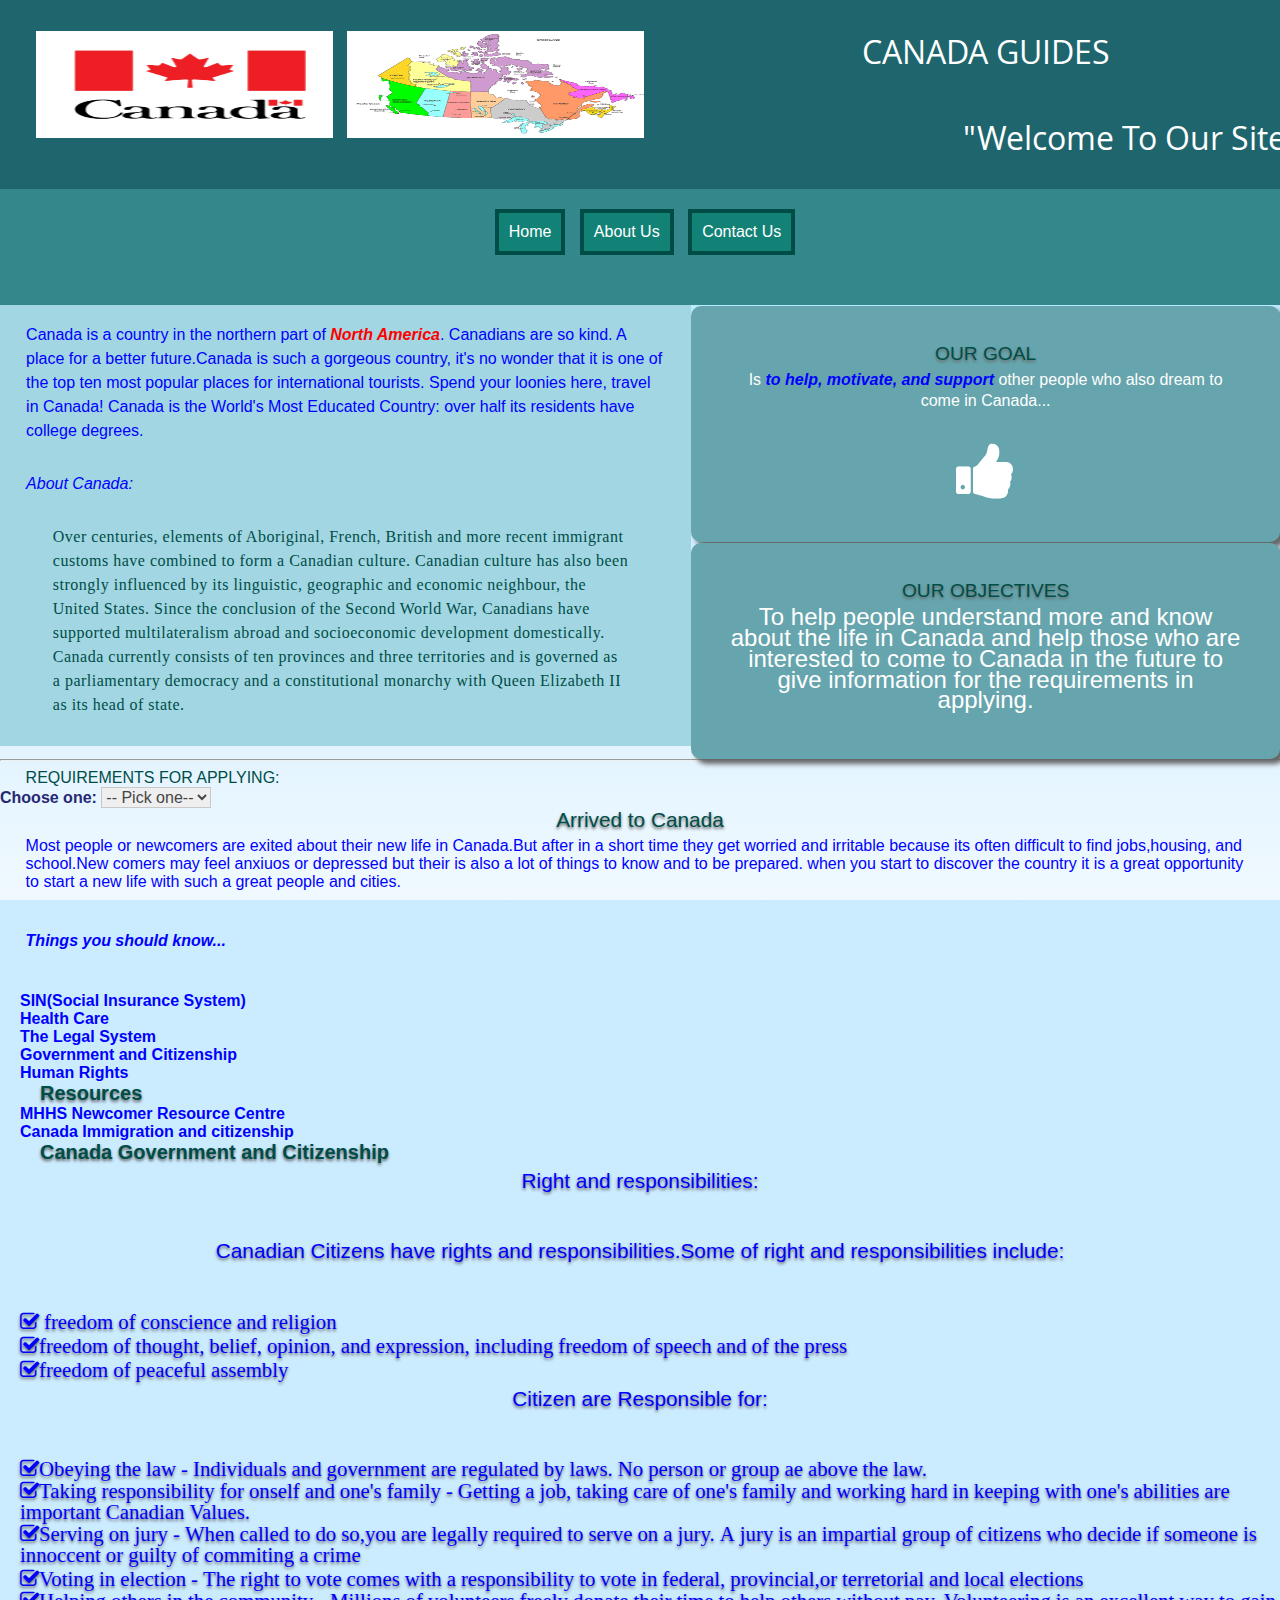
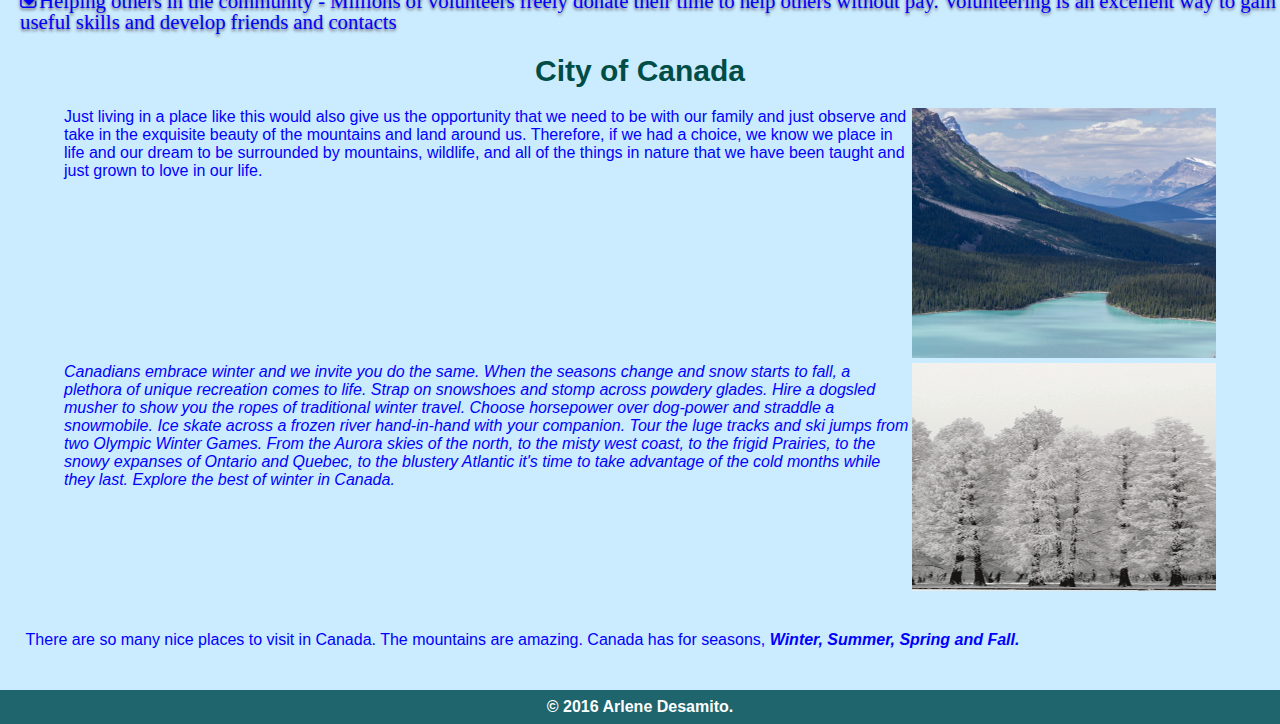
<file: index.html>
<!DOCTYPE html>
<html lang="en">
  <head>
	  <title>CANADA GUIDES</title>
    <link rel="stylesheet" href="css/reset.css" type="text/css" media="screen"/>
	  <link href="css/style.css" rel="stylesheet" type="text/css" media="screen" />
    <link href='https://fonts.googleapis.com/css?family=Open+Sans' rel='stylesheet' type='text/css'>
    <link rel="stylesheet" href="http://cdnjs.cloudflare.com/ajax/libs/font-awesome/4.4.0/css/font-awesome.min.css">
    <meta name="viewport" content="width=device-width, initial-scale=1.0">
  </head>
<body>
	  <div class="wrap">
      <header class="about">
         <div class="img">
              <a href"#"><img src="images/canada.flag.gif" alt="flag" width="150" height="107"></a>
             <a href"#"><img src="images/canada_map.gif" alt="map"width="150" height="107" ></a>
             </div>
      </header>

    <div class="title">
		  <h1>CANADA GUIDES</h1><br />

      <!-- <p><i class="fa fa-facebook-official" style="font-size:40px;color:white;"></i>
        <i class="fa fa-linkedin-square" style="font-size:40px;color:white;"></i>
       <i class="fa fa-rss-square" style="font-size:40px;color:white;"></i>
        <i class="fa fa-google-plus-square" style="font-size:40px;color:white;"></i>
      </p> -->

      <div class="message">"Welcome To Our Site!"</div> 

   </div>

      <!-- <form id="searchbox" action="submit-form.php">
        <input id="search" type="text" placeholder="Type here">
        <input id="submit" type="submit" value="Search" onclick="" />
        <a href="arlene.desamito.ad@gmail.com: submitform()"></a>
       </form> -->
      <div class="wrapper">
	    <nav class="main">
       <div id="selection">
	    	<ul class="main-menu"> 
          
           <a id="home" href="index.html"><li>Home</li></a>
	    	   <a id="about" href="about.html"><li>About Us</li></a>
	    	   <a id="contact" href="contact.html"><li>Contact Us</li></a>
           </div>
	    	</ul> 
        </div>
       
         <!-- <div class="handle"><i class="fa fa-bars"></i> 
      <div class="handle"> -->
        <!-- <button onclick="myFunction()">Menu</button></div> -->
	     </nav> 
      </div>   
         <div id="homeSection" class="firstsection"></div>
         <div id="aboutSection" class="secondsection"></div>
         <div id="contactSection" class="thirdsection"></div>
        <!-- <p id ="sayHello"></p>  -->


         <section>
          <div class="section">
            <h2>OUR GOAL</h2>
              <p class="text-center">Is <span style="color:blue;font-weight:bold;font-style:italic;">to help, motivate, and support</span> other people who also dream to come in Canada...</p>
              <p class="text-center"><i class="fa fa-thumbs-up fa-4x"></i> </p>
            </div> 
         </section>


	     <div class="content-area">
        
	        	<article class="topcontent">

               <p>Canada is a country in the northern part of  <span style="color:red;font-weight:bold;font-style:italic;">North America</span>. Canadians are so kind. A place for a better future.Canada is such a gorgeous country, it's no wonder that it is one of the top ten most popular places for international tourists. Spend your loonies here, travel in Canada! Canada is the World's Most Educated Country: over half its residents have college degrees.</p>
               

               <p><i>About Canada:</i></p>
               <blockquote cite="https://en.wikipedia.org/wiki/History_of_Canada">Over centuries, elements of Aboriginal, French, British and more recent immigrant customs have combined to form a Canadian culture. Canadian culture has also been strongly influenced by its linguistic, geographic and economic neighbour, the United States. Since the conclusion of the Second World War, Canadians have supported multilateralism abroad and socioeconomic development domestically. Canada currently consists of ten provinces and three territories and is governed as a parliamentary democracy and a constitutional monarchy with Queen Elizabeth II as its head of state.
               </blockquote>
             </article>

        </div> <!-- end of content area -->

        <aside>

           <div class="objectives">

           <h2>OUR OBJECTIVES</h2>

           <p class="objective"> To help people understand more and know about the life in Canada and help those who are interested to come to Canada in the future to give information for the requirements in applying.</p>

           </div>
       </aside>

          <hr/> 


           <h3>REQUIREMENTS FOR APPLYING:</h3>
           <div id="requirment-choices">
            <label for="requirments">Choose one:</label>
            <select id="requirement-option">
              <option value="">-- Pick one--</option>
              <option value="caregiver">Caregiver</option>
              <option value="immigrant">Immigrant</option>
              <option value="student">Student</option>
            
            </select>
          </div>

      <div class="requirment-for-application">   
          <div id="caregiver">
            <p class="requirments"><i>(Caregiver)</i></p>
            <ul>
              	<li>Labour Market Impact Assesment provided by employer in Canada</li>
              	<li>Caregiver certificate or a refference letter from employer outside foriegn countries.</li>
              	<li>Original Copy of Passport</li>
              	<li>Police Clearance from the latest country you leave for more than 6 months</li>
              	<li>NBI clearance from your home country</li>
              	<li>International English Test check passing score at Canadian Immigration Citizenship</li>
              	<li>2x2 photos</li>
              	<li>Original copy of Birth Certificate</li>
              	<li>Medical Certificate</li>
            </ul>
          </div>

          <div id="immigrant">
              <p class="requirments"><i>(Immigrant)</i></p>
                <ul>
                   <li>your passport or travel document</li>
                    <li>your language test results</li>
                    <li>your valid written job offer from an employer in Canada, if you have one</li>
                    <li>your provincial nomination, if you have one
                     in some cases, proof that you have enough money to support yourself (and your family members in Canada, if any are coming with you)</li>
                     <li>your Educational Credential Assessment (ECA) report, if you included the results in your Express Entry profile.</li>
                     <li>Police Clearance</li>
                     <li>Medical Certificate</li>
                  </ul>

             </div>
             
             <div id="student2">     
                <p class="requirments"><i>(Student)</i></p>
                    <ul>
                    	<li>You must have been accepted by a designated learning institution in Canada.</li>
                         <li> You must prove that you have enough money to pay for your:</li>
                           <ol>
                                <li><span style="color:blue;font-weight:bold;font-style:italic;">tution fees</span></li>
                                <li><span style="color:blue;font-weight:bold;font-style:italic;">living expenses for yourself and any family  members who come with you to Canada and</span></li>
                                <li><span style="color:blue;font-weight:bold;font-style:italic;">return transportation for yourself and any family members who come with you to Canada.</span></li>

                            </ol>
                          <li>You must be a law-abiding citizen with no  criminal record and not be a  risk to the security of Canada. You may have to provide a police certificate.</li>
                          <li>You must be in good health and willing to complete a medical examination, if necessary.</li>
                          <li> You must satisfy an immigration officer that you will leave Canada at the end of your authorized stay.</li>
                    </ul>

              </div>
          </div>         
              <h4>Arrived to Canada</h4>
              <p>Most people or newcomers are exited about their new life in Canada.But after in a short time they get worried and irritable because its often difficult to find jobs,housing, and school.New comers may feel anxiuos or depressed but their is also a lot of things to know and to be prepared. when you start to discover the country it is a great opportunity to start a new life with such a great people and cities.</p>
              <p><b><i>Things you should know...</i></b></p><b/>
                <ul class="links">
                	<li><a href="http://www.servicecanada.gc.ca/eng/sc/sin/index.shtml?utm_source=Vanity%20URL%20-%20DDNutm_medium=Offline&utm_term=SIN%20Card%20Termination%20(SCTOP)%202013%2F2014&utm_content=Dec%202013%2C%20Eng&utm_campaign=SIN%20Card%20Termination%20(SCTOP)">SIN(Social Insurance System)</a></li>
                	<li><a href="http://www.canadian-healthcare.org/">Health Care</a></li>
                	<li><a href="http://www.justice.gc.ca/eng/csj-sjc/" >The Legal System</a></li>
                	<li><a href="http://www.cic.gc.ca/english/citizenship/" />Government and Citizenship</a></li>
                	<li><a href="http://www.chrc-ccdp.gc.ca/eng" />Human Rights</a></li>
                </ul>
                <div class="information">

                <!--helpful resources -->

                <h5>Resources</h5>

                  <ul class="links">
                   <li><a href="http://www.helpinghouse.ca/pathway-to-canada"/>MHHS Newcomer Resource Centre</a></li>
                   <li><a href="http://www.cic.gc.ca"/>
                	Canada Immigration and citizenship</a></li>
                  </ul>
                </div>
                <div class="rights">
                  <h5>Canada Government and Citizenship</h5>
                  <p>Right and responsibilities:</p>
                  <p>Canadian Citizens have rights and responsibilities.Some of right and responsibilities include:</p>
  
                    <ul>
                      <li><i class="fa fa-check-square-o">
                       freedom of conscience and religion</i></li>
                      <li><i class="fa fa-check-square-o">freedom of thought, belief, opinion, and expression, including freedom of speech and of the press</i></li>
                      <li><i class="fa fa-check-square-o">freedom of peaceful assembly</i></li>
                    </ul>

                  <p>Citizen are Responsible for:</p>
                   <ul>
                    <li><i class="fa fa-check-square-o">Obeying the law - Individuals and government are regulated by laws. No person or group ae above the law.</i></li>
                    <li><i class="fa fa-check-square-o">Taking responsibility for onself and one's family - Getting a job, taking care of one's family and working hard in keeping with one's abilities are important Canadian Values.</i></li>
                    <li><i class="fa fa-check-square-o">Serving on jury - When called to do so,you are legally required to serve on a jury. A jury is an impartial group of citizens who decide if someone is innoccent or guilty of commiting a crime</i></li>
                    <li><i class="fa fa-check-square-o">Voting in election - The right to vote comes with a responsibility to vote in federal, provincial,or terretorial and local elections</i></li>
                    <li><i class="fa fa-check-square-o">Helping others in the community - Millions of volunteers freely donate their time to help others without pay. Volunteering is an excellent way to gain useful skills and develop friends and contacts</i></li>
                  </ul>

                </div>


        <h6>City of Canada</h6>

        <figure>
         <div class="content">
		 <p class="mountains"><img src="images/backround-photo.jpg" alt="background-photo" width="304" height="250" image-align="center" style="float: right;" />
		 	Just living in a place like this would also give us the opportunity that we need to be with our family and just observe and take in the exquisite beauty of the mountains and land around us. Therefore, if we had a choice, we know we place in life and our dream to be surrounded by mountains, wildlife, and all of the things in nature that we have been taught and just grown to love in our life. </p>
		  </div>
		 <div class="snow_image">
		 <p class="winter"><img src="images/snow.gif" alt="snow-images" width="304" height="228" style="float: right;"/>
		 Canadians embrace winter and we invite you do the same. When the seasons change and snow starts to fall, a plethora of unique recreation comes to life. Strap on snowshoes and stomp across powdery glades. Hire a dogsled musher to show you the ropes of traditional winter travel. Choose horsepower over dog-power and straddle a snowmobile. Ice skate across a frozen river hand-in-hand with your companion. Tour the luge tracks and ski jumps from two Olympic Winter Games. From the Aurora skies of the north, to the misty west coast, to the frigid Prairies, to the snowy expanses of Ontario and Quebec, to the blustery Atlantic it's time to take advantage of the cold months while they last. Explore the best of winter in Canada.
		</p>
		  </div>
        </figure>

		<div class="seasons"><p>There are so many nice places to visit in Canada. The mountains are amazing. Canada has for seasons, <span style="color: blue;font-weight:bold;font-style:italic;"> Winter, Summer, Spring and Fall.</p></div>
   

        <div class="footer">&copy 2016 Arlene Desamito.</div>
<script src="js/jquery-2.2.2.js"></script>
<script src="js/main.js"></script> 
</body>
</html>
</file>
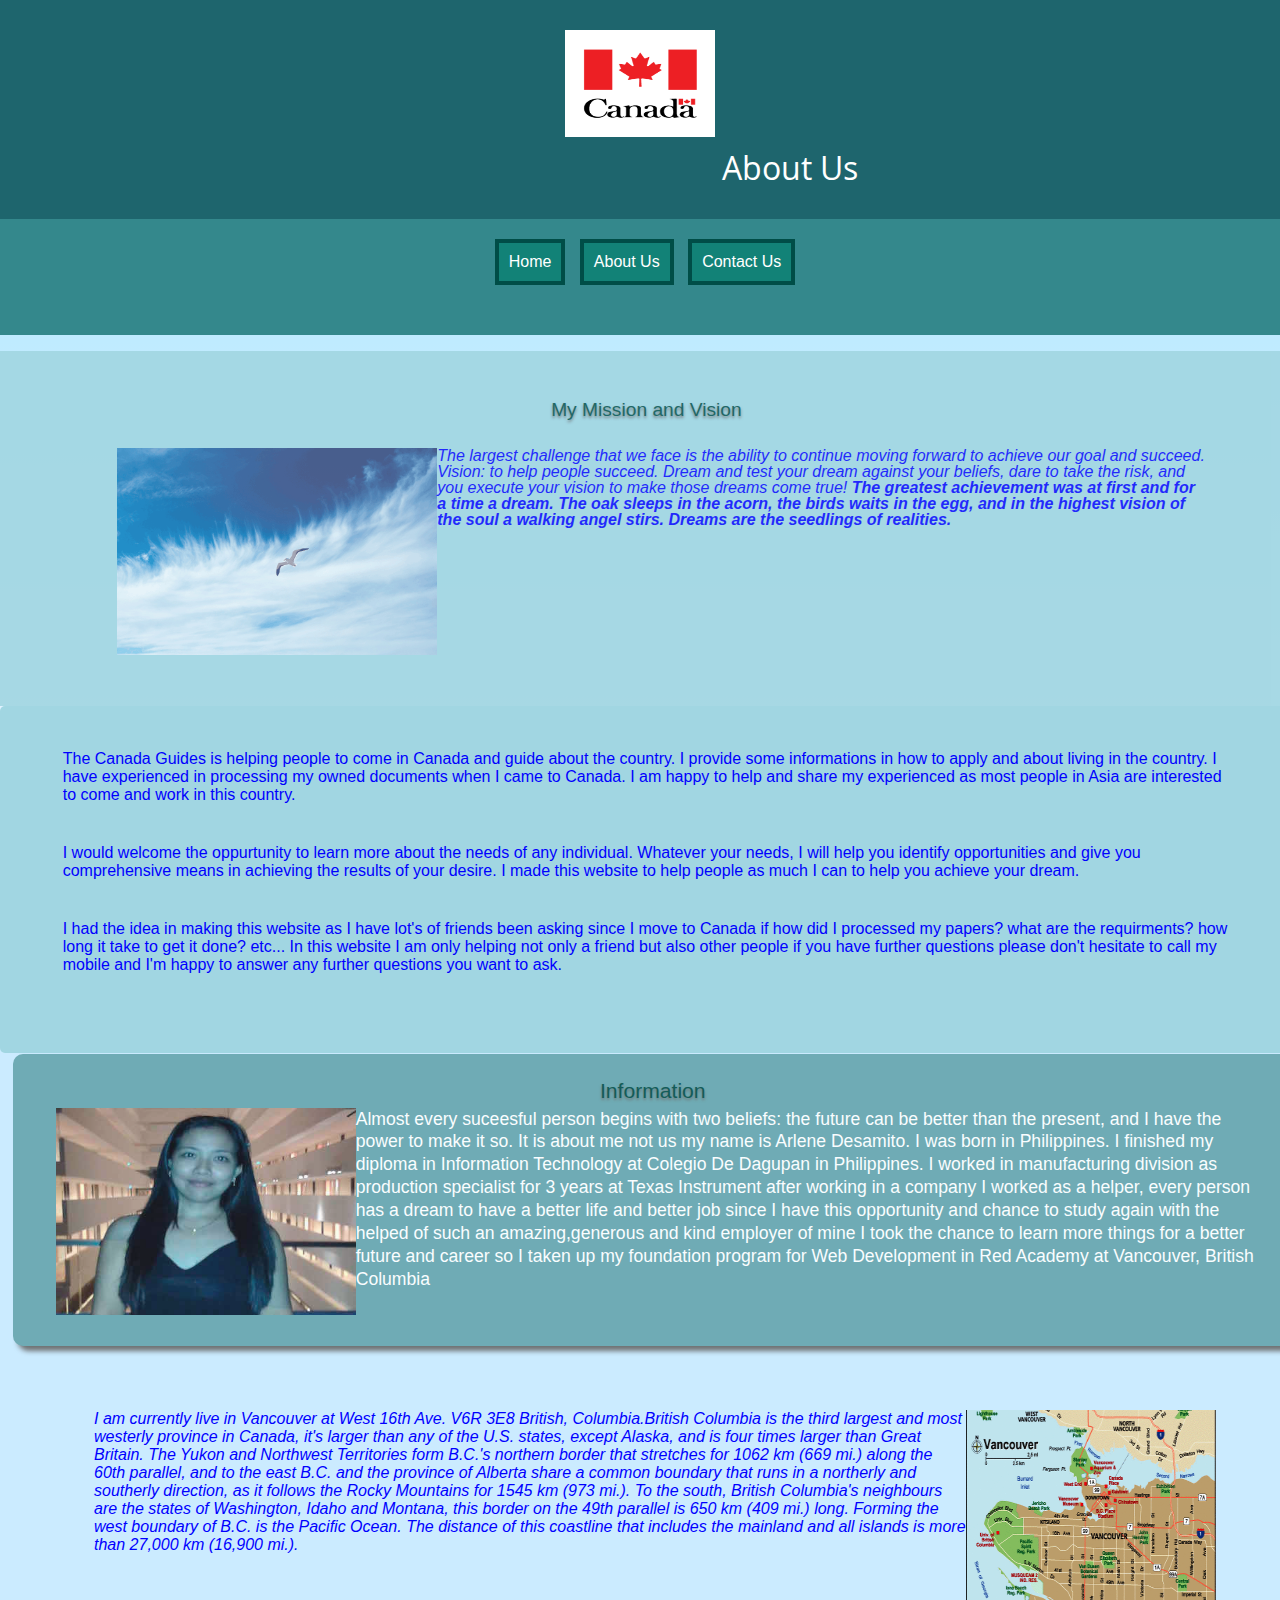
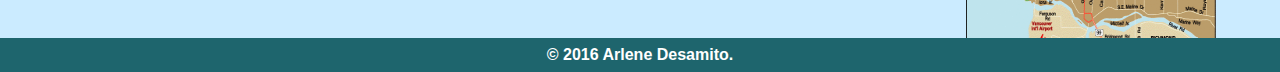
<file: about.html>
<!DOCTYPE html>
<html>
<head>
	<title>Canada Guides</title>
  <link rel="stylesheet" href="css/reset.css" type="text/css" />
	<link href="css/style.css" rel="stylesheet" type="text/css" />
  <link href='https://fonts.googleapis.com/css?family=Open+Sans' 
    rel='stylesheet' type='text/css'>
	 <!-- <link href='https://fonts.googleapis.com/css?family=Open+Sans' > -->
   <meta name="viewport" content="width=device-width, initial-scale=1.0">
</head>
<body>
    <div class"wrap">
          
    <!-- <div class="maincontent"> -->
      <div class="title">
        <img src="images/canada.flag.gif" alt="flag" width="150px" height="107px" />
       
       <div class="message"><h1>About Us</h1></div>
     </div>

      <nav class="main">
        <ul class="main-menu">
           <a href="index.html"><li>Home</li></a>
           <a href="about.html"><li>About Us</li></a>
           <a href="contact.html"><li>Contact Us</li></a>
         </ul>
       </nav>


       <sidebar>
          <div class="sidebar-content"> 
          <h2>My Mission and Vision</h2>
           <p  class="vancouver-map"><img src="images/pexels-background.gif" alt="pexels" width="320" height="207" style="float: left;"/>
           The largest challenge that we face is the ability to continue moving forward to achieve our goal and succeed. Vision: to help people succeed. Dream and test your dream against your beliefs, dare to take the risk, and you execute your vision to make those dreams come true!<b />
           The greatest achievement was at first and for a time a dream. The oak sleeps in the acorn, the birds waits in the egg, and in the highest vision of the soul a walking angel stirs. Dreams are the seedlings of realities.</p>
         </div>
       </sidebar>

       <article class="topcontent2">
      <div class="paragraph2">
      <p>The Canada Guides is helping people to come in Canada and guide about the country. I provide some informations in how to apply and about living in the country. I have experienced in processing my owned documents when I came to Canada. I am happy to help and share my experienced as most people in Asia are interested to come and work in this country.
      </p>
      <p> I would welcome the oppurtunity to learn more about the needs of any individual. Whatever your needs, I will help you identify opportunities and give you comprehensive means in achieving the results of your desire.
      I made this website to help people as much I can to help you achieve your dream.</p>
      <p>I had the idea in making this website as I have lot's of friends been asking since I move to Canada if how did I processed my papers? what are the requirments? how long it take to get it done? etc... In this website I am only helping not only a friend but also other people if you have further questions please don't hesitate to call my mobile and I'm happy to answer any further questions you want to ask.</p>
       
    </div>
   </article>

       <aside="about">
         <div class="objectives2">
            <h2>Information</h2>

            <p class="info"><img src="images/resume-photo.jpg" alt="myphoto" width="300px" height="207px" style="float: left;" />
               Almost every suceesful person begins with two beliefs: the future can be better than the present, and I have the power to make it so. It is about me not us my name is Arlene Desamito. I was born in Philippines. I finished my diploma in Information Technology at Colegio De Dagupan in Philippines. I worked in manufacturing division as production specialist for 3 years at Texas Instrument after working in a company I worked as a helper, every person has a dream to have a better life and better job since I have this opportunity and chance to study again with the helped of such an amazing,generous and kind employer of mine I took the chance to learn more things for a better future and career so I taken up my foundation program for Web Development in Red Academy at Vancouver, British Columbia</p>
          </div>
       </aside>

      <!-- <article class="firstcontent"> 
        
          <div class="section"> 
               <div class="container">
                  <p>I am helping people from:</p>
                   <div class="item">Philippines</div>
                   <div class="item">Singapore</div>
                   <div class="item">Hongkong</div>
    
            </div> 

       </article> -->
      

         <figure>
         <div class="content">
      
         <p class="vancouver-map"><img src="images/vancouver_downtown_map.gif" alt="map" width="250" height="228" style="float: right;" /> I am currently live in Vancouver at West 16th Ave. V6R 3E8 British, Columbia.British Columbia is the third largest and most westerly province in Canada, it's larger than any of the U.S. states, except Alaska, and is four times larger than Great Britain. The Yukon and Northwest Territories form B.C.'s northern border that stretches for 1062 km (669 mi.) along the 60th parallel, and to the east B.C. and the province of Alberta share a common boundary that runs in a northerly and southerly direction, as it follows the Rocky Mountains for 1545 km (973 mi.). To the south, British Columbia's neighbours are the states of Washington, Idaho and Montana, this border on the 49th parallel is 650 km (409 mi.) long. Forming the west boundary of B.C. is the Pacific Ocean. The distance of this coastline that includes the mainland and all islands is more than 27,000 km (16,900 mi.).  </p>
       </div>
       </figure>
       
          
     <div class="footer">&copy 2016 Arlene Desamito.</div>
        
  </div>
<script src="js/jquery-2.2.2.js"></script>
<script src="js/main.js"></script> 
</body>
</html>
</file>
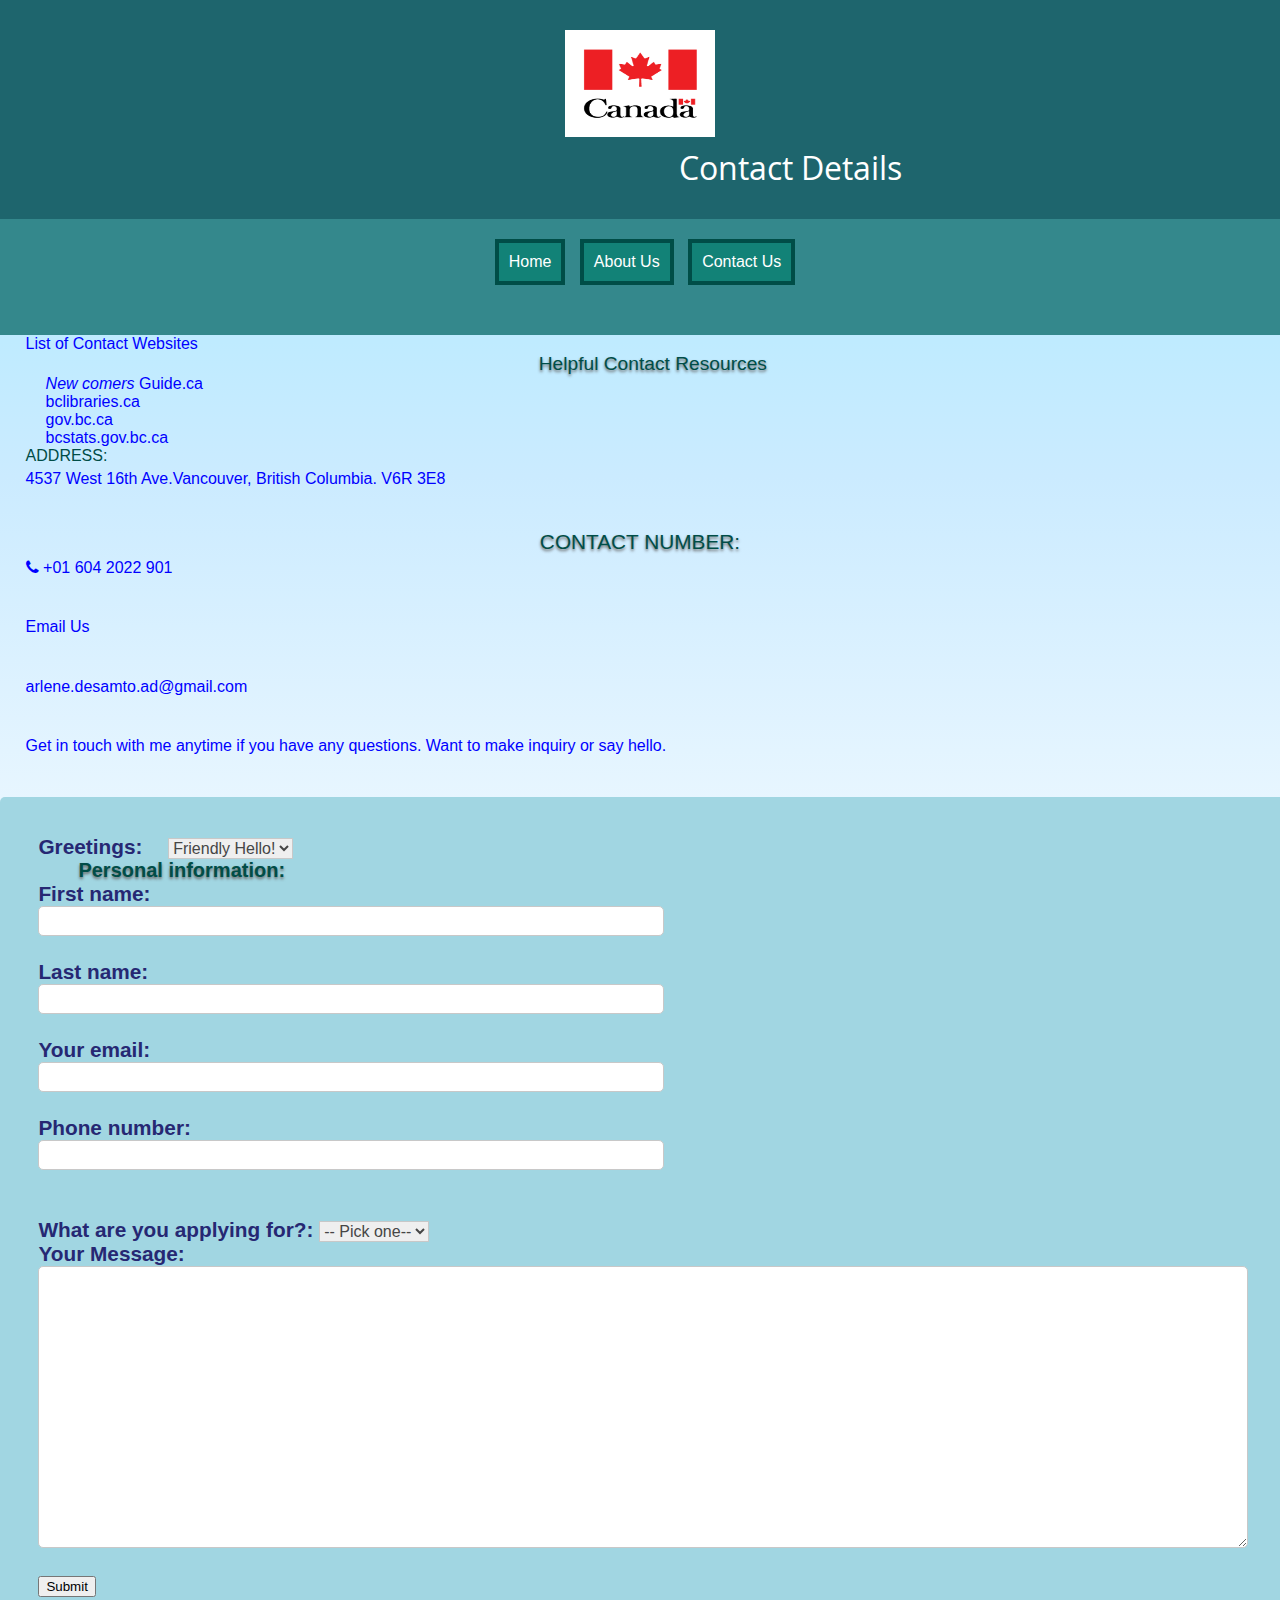
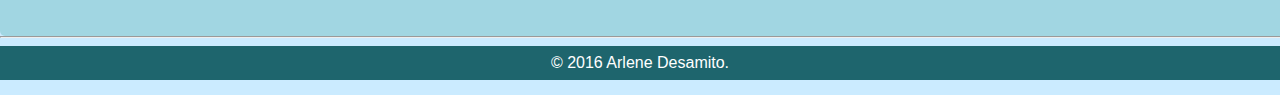
<file: contact.html>
<!DOCTYPE html>
<html>
<head>
	<title>All about Contact</title>
  
  <link rel="stylesheet" href="css/reset.css" type="text/css" media="only screen"/>
	<link href="css/style.css" rel="stylesheet" type="text/css"  media="only screen"/>
  <link rel="stylesheet" href="http://cdnjs.cloudflare.com/ajax/libs/font-awesome/4.4.0/css/font-awesome.min.css" />
  <meta name="viewport" content="width=device-width, initial-scale=1.0">
</head>
<body>

   
   <div class"wrap">
    
   
  <div class="title">
     <img src="images/canada.flag.gif" alt="canada-flag"width="150px" height="107px" />
    <div class="message"><h1>Contact Details</h1></div>
  </div>

	<div class="wrapper">
		<nav class="main">
	    	<ul class="main-menu">
          <li><a href="index.html">Home</a></li>
	    	  <li><a href="about.html">About Us</a></li>
	    	  <li><a href="contact.html">Contact Us</a></li>

	    	 </ul>
         <!--<div class="handle">MENU</div> -->
	     </nav>
  </div>
       <div id="page">
          <h1 id="head">List of Contact Websites</h1>
          <h2>Helpful Contact Resources</h2>
          <ul class="links">
             <li id="one" class="hot"><a href="https://www.welcomebc.ca/Start-Your-Life-in-B-C/Newcomers-Guides"><em>New comers</em> Guide.ca</a></li>
             <li id="two" class="hot"><a href="http://www.collectionscanada.gc.ca/010/010-200-e.html">bclibraries.ca</a></li>
             <li id="three" class="hot"><a href="https://www.canada.ca/en.html">gov.bc.ca</a></li>
             <li id="three" class="hot"><a href="http://www.statcan.gc.ca/start-debut-eng.html">bcstats.gov.bc.ca</a></li>
           </ul>
        </div>

	      	<h3>ADDRESS:</h3>
	  	    <p>4537 West 16th Ave.Vancouver, British Columbia. V6R 3E8</p>
	  	    <h4>CONTACT NUMBER:</h4>
	  	    <p><i class="fa fa-phone"></i>
          +01 604 2022 901</p>

          <p class="email_add"><a href="mailto:arlene.desamito.ad@gmail.com">Email Us</a></p>
          <p>arlene.desamto.ad@gmail.com</p>

          <p>Get in touch with me anytime if you have any questions. Want to make inquiry or say hello.</p>
           </div>

	      </section>

        
      <article class="topcontent2">
        <div class="paragraph">
     
      <form action="mailer.php" id="form1" onsubmit="return mysubmitcheck()"name="form1" method="POST">

        <div>
            <label for="message-type">Greetings:</label>
            <select name="message-type" id="message-type">
              <option value="hello">Friendly Hello!</option>
              <option value="howareyou">How are You?</option>
            </select>  
        </div>


        <h5>Personal information:</h5>

        <label for ="firstname">First name: </label><br>
        <input type="text" id="my-text-input" />
        <br>
        <label for ="lastname"> Last name: </label><br>
        <input type="text" id="my-text-input" />
        <br>
        <div class="row">
            <label for ="email"> Your email: </label><br>
            <input type="text" id="my-text-input" /><br>
        </div>
        <label for ="phonenumber">Phone number:</label><br>
            <input type="text" id="my-text-input" />
        <br><br>

        <form id="application-order">
        <div id="choices">
            <label for="application-items">What are you applying for?:</label>
            <select id="immigrant-item">
              <option value="">-- Pick one--</option>
              <option value="student">Student</option>
              <option value="workpermit">Workpermit</option>
            </select>
        </div>
<div class="test">
      <div id="student">
        <input type="checkbox" id="visa" />
        <label for="visa">Do you have a visa?</label>
      </div>
      <div id="workpermit">
           <label for="employer">Do you already have employer?</label>
           <select id="employer">
           <option value="yes">YES</option>
           <option value="no">NO</option>
         </select>
      </div>
</div>
       </form>

            <div>
          <label for="message1">
             Your Message: </label><br>
             <textarea name="message" id="my-text-input" size="80" rows="15%"></textarea></br>
            </div>
        <button onclick="ValidateEmail(document.form1.email); return false" href="arlene.desamito.ad@gmail.com">Submit</button>

        <!--<input type="submit" /> -->
        
          </form>
        </div> 

      </article>

       <hr>
    
      <!-- <div class="icons">
       <h4>Connect Online</h4>
       <p class="icons"><i class="fa fa-facebook-official" style="font-size:40px;color:white;"></i>
        <i class="fa fa-linkedin-square" style="font-size:40px;color:white;"></i>
       <i class="fa fa-rss-square" style="font-size:40px;color:white;"></i>
        <i class="fa fa-google-plus-square" style="font-size:40px;color:white;"></i>
      </p>
      </div>
      </sidebar> -->
     

    <div class="footer">&copy 2016 Arlene Desamito.</div>

    
<script src="js/jquery-2.2.2.js"></script>
<script src="js/main.js"></script>    
</body>
</html>
</file>
<file: css/style.css>
@font-face {
    font-family: OpenSans-Regular;
    src: url('../font-family/opensans_regular_macroman/OpenSans-Regular-webfont.ttf');
    src: url('../font-family/opensans_regular_macroman/OpenSans-Regular-webfont.eot?#iefix') format('embedded-opentype'),
         url('../font-family/opensans_regular_macroman/OpenSans-Regular-webfont.woff') format('woff'),
         url('../font-family/opensans_regular_macroman/OpenSans-Regular-webfont.ttf') format('truetype'),
         url('../font-family/opensans_regular_macroman/OpenSans-Regular-webfont.svg#open_sansregular') format('svg');
    font-weight: normal;
    font-style: normal;
}


body {
	font-family: Arial;
	/*background-image: url("images/photo-background.jpg");*/
	background-image: linear-gradient(to top,#f0f9ff 0%,#cbebff 47%,#a1ebff 100%);
	background-attachment: fixed;
	background-repeat: no-repeat;
	text-align: left;
	margin: 0;
	padding: 0;
	

}

.come-in {
  transform: translateX(150px);
  animation: come-in 0.5s ease forwards;
}
.come-in:nth-child(odd) {
  animation-duration: 0.9s; /* So they look staggered */
}

.come-in:nth-child(2) {
  animation-duration: 0.9s; /* So they look staggered */
}

.come-in:nth-child(3) {
  animation-duration: 0.9s; /* So they look staggered */
}

@keyframes come-in {
  to { transform: translateY(0); }
}

form {
  font-family: sans-serif;
}

/*div {
  margin-bottom: 1em;
}*/
/*
#student,
#workpermit {
  display: none;
}
*/

input[type="text"]{
	max-width: 100%;
}	



.title {
	background-color: #1e656d;
	width: 100%;
	padding: 30px 0;
	color: white;
	text-align: center;
	font-size: 32px;
	font-family: OpenSans-Regular;
}

a{
	text-decoration: none;
	color: inherit;
}
p.icons {
	background-color: blue;
}
nav.main, ul.main-menu{
   /*background-color: DeepSkyBlue;
   opacity: 0.9;*/
	background-color: aquablue;
	overflow: hidden;
	padding: 0;
	text-align: center;
	margin: 0;
	height: auto;
}

nav.main ul.main-menu li {
	display: inline-block;
	padding: 10px;
	color: white;
	border: 4px solid #004D47;
	background-color: #128277;
	transition-property: background;
	transition-duration: 2s;
    transition-timing-function: linear;
    -webkit-transition: width 2s; /* For Safari 3.1 to 6.0 */
    transition: width 2s;

}
nav.main ul.main-menu li:hover{
	width: 80px;
	height: 30px;
	background-color: #217CA3;
}

/*nav.main:hover, ul.main-menu:hover{
	 border-radius: 5%;
	 background: #004D47;

}*/
/*nav {
	border: 2px solid blue;
}*/


header{

	width: 150px;
	border-radius: 5px;

} 

header.about {
	/*background-color: #005c48;*/
	width: 50%;
	height: auto;
	margin: 2%;
	border-radius: 5px;

}

header img {
	margin-left: 10px;
	margin-bottom: 15px;
	margin-top: 5px;
	width: 100%;

}

header a{
	display: inline-block;
    width: 48%;
    overflow: hidden;
    /*margin-left: 3%;*/
}
hr {
	width: 100%;
	color: #00000;
	align: left;
}
p.requirments {
	font-style: bold;
}


article.topcontent2 {
	/*width: 100%;*/
	/*margin-left: 3%;*/
	/*margin-top: 1%;*/
	padding: 3%;
	float: left;
	clear: both;
	/*clear: both;*/
	border-radius: 5px;
	background-color: #A1D6E2;
	/*background-image: linear-gradient(
      to right, #a1dbff 0%, #f0f9ff 16%, #a1dbff 33%,
      #f0f9ff 50%, #a1dbff 67%, #f0f9ff 84%, #a1dbff 100%
   );*/
}
article.firstcontent {
	clear: both;
}

.handle {
	width: 100%;
	/*background: #399077;*/
	/*text-align: left;
	box-sizing: border-box;
	padding: 25px 20px;
	cursor: pointer;
	color: white;
	display: none;
	overflow: hidden;
	z-index: 1;
	background: #4569b2;
    background: -moz-linear-gradient(top,  #4569b2 0%, #4062a5 100%);
    background: -webkit-gradient(linear, left top, left bottom, color-stop(0%,#4569b2), color-stop(100%,#4062a5));
    background: -webkit-linear-gradient(top,  #4569b2 0%,#4062a5 100%);
    background: -o-linear-gradient(top,  #4569b2 0%,#4062a5 100%);
    background: -ms-linear-gradient(top,  #4569b2 0%,#4062a5 100%);
    background: linear-gradient(to bottom,  #4569b2 0%,#4062a5 100%);*/
}


nav, nav.main, a:link, ul.main-menu, a:visited{
	/*background-color: #1995AD;*/
	/*height: 40px;*/
	/*color: white;*/
	/*border-radius: 5px;*/
	text-align: center;
	/*text-shadow: black;*/

}

nav, nav.main, a:hover, nav.main, a:active,
nav.main .active a:link, nav.active a:visited {
	background-color: #34888c;
	/*text-shadow: none;*/
    
}



h1 h2, h3 {
	color: white;
	position: relative;
	right: auto;
	text-align: left;
	margin-left: 2%;
}
h2, h4, h5, div.rights{
	text-align: center;
	color: #004D47;
	font-size: 1.3em;
	font-style: bold;
	text-shadow: 0px 2px 3px #666;

}

h3,h4,h5,h6{
	/*border: 2px solid purple;*/
	color: #004D47;
	/*background-color: #A1D6E2;*/
}
p.objective {
	color: white;
	font-size: 1.5em;
}

h5 {
	text-align: left;
	margin-left: 40px;
	font-family: Georgia, sans-serif;
	font-size: 20px;
	font-weight: bold;
	color: #004D47;
}


blockquote {
	display: block;
	margin: 1em 50px 1em 40px;
	letter-spacing: 0.5px;
	font-size: 16px;
	font-family: verdana;
	quotes: none;
	color: #004D47;
	font-size: 1em;
	line-height: 1.5em;

}
/*div.content-area,*/ p {
	color: blue;
	margin-top: 5px;
	padding: 2%;
	padding-top: 0;
	

}
div.wrap {
	margin: 0 auto;
	/*max-width: 960px; */
	/*width: 100%; */

}

/*#selection{
	width: 100px;
    height: 100px;
    background: red;
    -webkit-transition: width 2s; /* For Safari 3.1 to 6.0 */
    /*transition: width 2s;
}*/
/*#selection:hover {
	width: 300px;
}*/

div.information {
	color: blue;
}

/*div.content {
  padding: 1%;
}*/


nav ul li{
	display: inline-block;
	margin-left: 10px;
	margin-top: 20px;
	margin-bottom: 50px;
	/*overflow: hidden;*/
	/*-webkit-transition: width 1s; */
}


ul, ol, li {
	list-style-type: none;
	padding-left: 10px;
	text-align: left;
	color: blue;
}


ol{
	margin-top: 5px;
	margin-bottom: 5px;
	text-indent: 20px;
}


article.topcontent {
  /*width: 52%;*/
  /*margin-right: 5%;*/
  float: left;
  padding: 1%;
  padding-top: 1.5%
  font-size: 0.9em;
  line-height: 1.5em;
  background-color: #A1D6E2;
  /*background-image: linear-gradient(
      to right, #a1dbff 0%, #f0f9ff 16%, #a1dbff 33%,
      #f0f9ff 50%, #a1dbff 67%, #f0f9ff 84%, #a1dbff 100%
   );*/
  
}
sidebar, .sidebar-content {
  /*width: 99%;*/
  /*margin-right: 5%;*/
  margin-left: 5%;
  float: right;
  clear: both;
  color: white;
  /*padding: 1%;*/
  /*padding-top: 5px;*/
  padding: 2%;
  font-size: 1em;
  line-height: 1em;
  background-color: #A1D6E2;
   opacity: 0.9;
}
 
aside, section{
   /*width: 33%;*/
  float: right;
  padding-left: 2%;
  padding-top: 3%;
  padding-bottom: 1%;
  padding-right: 2%;
  margin-top: 5px;
  font-size: 1em;
  line-height: 1.3em;
  box-shadow: 5px 5px 5px #666;
  border-radius: 10px;
  background-color: #66A5AD;
   
}

 aside, sidebar{
 	top: -214px;
 	float: right;
 	margin-top: 0;
 }

 sidebar.services{
 	clear: both;
 	margin-bottom: 5%;
 	margin-top: 10%;
 }

 aside.about, .objectives2 {
 	width: 98%;
  float: left;
  clear: both;
  padding-left: 1%;
  padding-top: 2%;
  padding-bottom: 1%;
  padding-right: 1%;
  margin-top: 1px;
  margin-left: 1%;
  margin-bottom: 5%;
  font-size: 1.1em;
  line-height: 1.3em;
  box-shadow: 5px 5px 5px #666;
  border-radius: 10px;
  background-color: #66A5AD;
   opacity: 0.9;
 }


div.footer {
	margin-top: 5px;
	text-align: center;
	padding: 0.5em;
	color: white;
	clear: both;
	float: none;
	background-color: #1e656d;
}

h6 {
	text-align: center;
	color: #004D47;
	font-family: Helvetica, sans-serif;
	font-weight: bold;
	font-size: 30px;
	margin-bottom: 20px;
	margin-top: 20px;
}
/*a {
	border: 2px solid blue 100%;
	width: 100%;
}*/

/*ul.links:hover, ul.links:active,
ul.links:link, ul.links:visited {
	background-color:  #66A5AD ;
	text-shadow: none;

}*/

div.seasons {
	margin-top: 30px;
	clear: both;
}
/*div.icons {
	display: inline-block;
	margin-top: 2%;
	margin-right: 40%;
	border: 2px solid blue 100%;
	text-align: center;
	float: right;
	clear: both;
}*/

/*div.content {
	margin-bottom: 20px;
	margin-left: 10px;
	margin-top: 10px;*/

}
p.mountains {
	float: left;
	margin-left: 20px;
	margin-bottom: 20px;
	font-style: italic;
	clear: both;
}
p.vancouver-map{
	/*float: left;*/
	color: blue;
	margin-left: 30px;
	margin-bottom: 20px;
	margin-top: 30px;
	font-style: italic;
	clear: both;

}

p.winter {
	float: right;
	font-style: italic;

}
p.text-center, p.objective {
	text-align: center;
	color: white;
}

p.info {
	color: white;
	margin-left: 5px;
}
#logo{
	position: relative;
	left: 15%;
}
main.heading {
	padding: 30px 20px;

}
.paragraph {
	/*border: 2px solid #399077;*/
	width: 100%;
	font-size: 1.3em;

}
/*.add{
	border: 2px solid #399077;
	background-color: white;
}*/
/*.container 
	display: flex;
    width: 100%;
    text-align: center;
    justify-content: center;
    background-color: DeepSkyBlue;
    opacity: 0.9;
   /* background-image: linear-gradient(
      to right, #a1dbff 0%, #f0f9ff 16%, #a1dbff 33%,
      #f0f9ff 50%, #a1dbff 67%, #f0f9ff 84%, #a1dbff 100%
   );
	 }*/
	 /*.item {
    background-color: blue;
    width: 100%;
    height: 40%;
    margin: 30px 5px 5px 5px;
    color: white;
    text-align: center;
    max-width: 100%;
 
}*/

/* form {
 	text-align: center;
 }*/
 div.objectives {
 	float: left;
 }

 #page {
 	margin-left: 2%;
 	color: blue;
 } 
 

/*#contact-form {
  font-family: Arial, sans-serif;
  width: 500px;
  margin: 25px auto 20px;
  padding: 20px;
  background-image: linear-gradient(to top,#f0f9ff 10%,#cbebff 50%,#a1ebff 100%);
  box-shadow: 5px 5px 5px #222;
  border-radius: 10px;
}*/

/*#contact-form > div {
  margin-bottom: 20px;
}*/

label {
  color: #262873;
  font-weight: bold;
}

label[for="name"],
label[for="message"] {
  display: block;
  margin-bottom: 15px;
}

label[for="message-type"] {
  margin-right: 20px;
}

input[type="text"],
select,
textarea {
  border: 1px solid #c8c8c8;
  color: #464646;
  font-size: 16px;
}

input[type="text"]:focus,
select:focus,
textarea:focus {
  outline: 0;
  border-color: #afafaf;
  box-shadow: 0px 2px 5px rgba(0, 0, 0, 0.25);
}

input[type="text"],
textarea {
  display: block;
  padding: 5px 8px;
  border-radius: 5px;
}

input[type="text"] {
  width: 50%;
}

textarea {
  width: 98%;
}

/*input[type="submit"] {
  background-color: blue;
  border: 0;
  border-radius: 10px;
  color: white;
  cursor: pointer;
  font-size: 18px;
  font-weight: bold;
  padding: 10px 12px;
  text-transform: uppercase;
}

input[type="submit"]:hover,
input[type="submit"]:active {
  background-color: blue;
  box-shadow: 2px rgba(5, 8, 8, 0.6);
}*/

/*end*/
@media screen and (min-width: 480px) {
	body{
		background-color: #cbebff;
	    width: 100% 
	 }
	 article.topcontent {
      width: 52%;
	 }

	 article.topcontent2 {
      width: 95%;
      padding: 3%;
	 }

	 sidebar {
      width: 100%;
	 }


	 aside, section{
      width: 42%;
      margin-top: 1px;
      
    }

     aside.about{
     	width: 33%;
     	float: left;
     }

	nav.main ul.main-menu {
	 	max-height: 100%;
	 }
	 nav.main1 ul.home li{
	 	box-sizing: border-box;
	 	width: 100%;
	 	padding: 10px;
	 	text-align: left;
	 }
	div.handle {
	 	display: block;
	 }
	 h2{
	 	font-size: 1.2em;
	 }
	 /*aside,section {
	 	width: 40%;*/
	 }

	 
	 .about {
	 	width: 100%;
	 	float: left;
	 	clear: both;
	 	margin-top: 5%;
	 }
	 .main {
	 	width: 100%;
	 	/*margin-top: 20%;*/
	 }
	 .sidebar, nav, ul, a{
	 	width: 100%;

	 }
	 .section {
	 	width: 50%;
	 	float: left;
	 	margin-right: 0;
	 	font-size: 1em;
	 }
	 .content-area {
	 	width: 50%;
	 }
	 
	 .objectives {
	 	margin-right: 0;
	 	float: left;
	 	width: 100%;
	 }
	 #searchbox {
	 	float: left;
	 	margin-top: 0;
	 	width: 300px;
	 
	} 
	.container {
		width: 100%;
		float: left;
	}
	.item {
		width: 100%;
		float: left;
	}
	p {
		font-size: 1em;
	}
}

  

@media screen and (min-width: 720px) {
	body{
		background-color: #cbebff;
	    width: 100%
	 }
	 nav.main ul.main-menu {
	 	max-height: 100%;
	 }

	 article.topcontent {
      width: 100%;
      float: left;
	 }
	 aside, section{
      /*width: 45%;*/
      float: right;

     }
	 /* nav.main ul.home li{
	 	box-sizing: border-box; 
	 	width: 100%;
	 	padding: 10px; 
	 	text-align: left; */
	 }
	 /*.handle {
	 	display: block;*/
	 }
	 .about {
	 	width: 100%;
	 	float: left;
	 	clear: both;
	 	margin-top: 5%;
	 }
	 .main {
	 	width: 100%;
	 	/*margin-top: 20%;*/
	 
	 }
	 .section {
	 	width: 100%;
	 	float: left;
	 	margin-right: 0;
	 }
	 .content-area {
	 	width: 100%;
	 }
	 
	 .objectives {
	 	margin-right: 0;
	 	float: left;
	 }
	 #searchbox {
	 	float: left;
	 	margin-top: 0;
	 	width: 300px;
	 
	} 
	.container {
		width: 100%;
		float: left;
	}
	.item {
		width: 90%;
		float: left;
	}
}
  /* nav.main, ul.home, li.top {
   	 width: 100%;
   }
}*/
@media screen and (min-width: 1024px) {
	body{
		background-color: #cbebff;
	    width: 100%
	 }

	 article.topcontent {
     width: 52%;
     float: left;
     clear: both;
     }
     aside, section{
      width: 33%;
      float: right;
      clear: both;
     }

	 .about {
	 	width: 100%;
	 	float: left;
	 	clear: both;
	 	margin-top: 5%;
	 }
	 .main {
	 	width: 100%;
	 	/*margin-top: 20%;*/
	 	float: right;
	 }
	 .section {
	 	width: 100%;
	 	float: right;
	 	clear: both;
	 }
	 .content-area {
	 	width: 100%;
	 }
	 .section {
	 	margin-right: 0;
	 	float: left;
	 }
	 .objectives {
	 	margin-right: 0;
	 }
	 .title {
	 	float: left;
	 	clear: both;
	 	max-width: 100%;
	 }

	 
}
  /* nav.main, ul.home, li.top {
</file>
